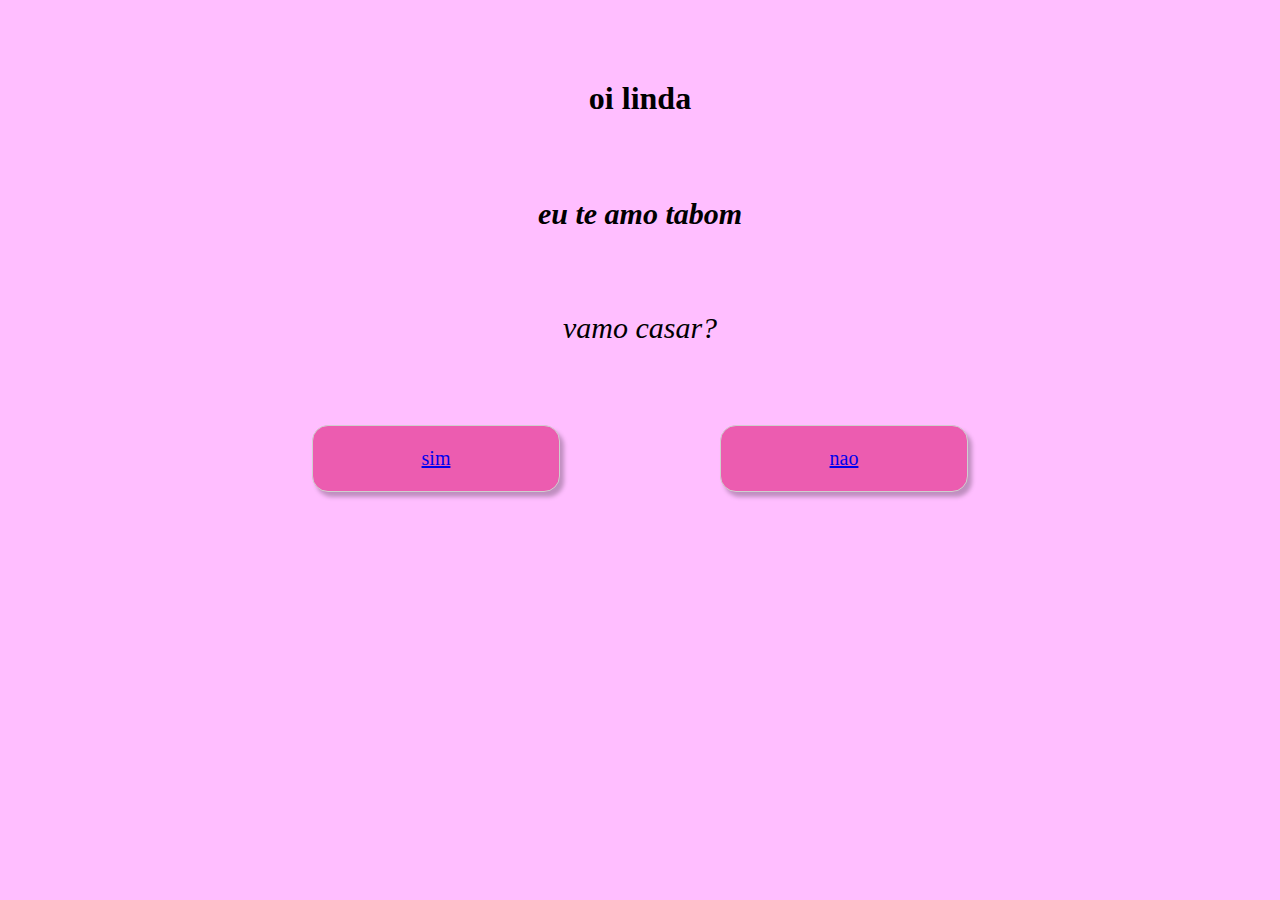
<file: index.html>
<!DOCTYPE html>
<html lang="en">
<head>
    <meta charset="UTF-8">
    <meta name="viewport" content="width=device-width, initial-scale=1.0">
    <title>Oi linda</title>
    <link rel="stylesheet" href="./css/teste.css">
</head>
<body>
    <h1 class="inicio">oi linda</h1>
    <h2 class="teamo">eu te amo tabom</h2>
    <p class="pergunta">vamo casar?</p>
    
    <div class="botaoseparado">
    <button class="btn"><a href="sim.html">sim</a></button>
    <button class="btn" ><a href="index.html">nao </a></button>
    
</div>
<a href=""></a>
</body>
</html>
</file>
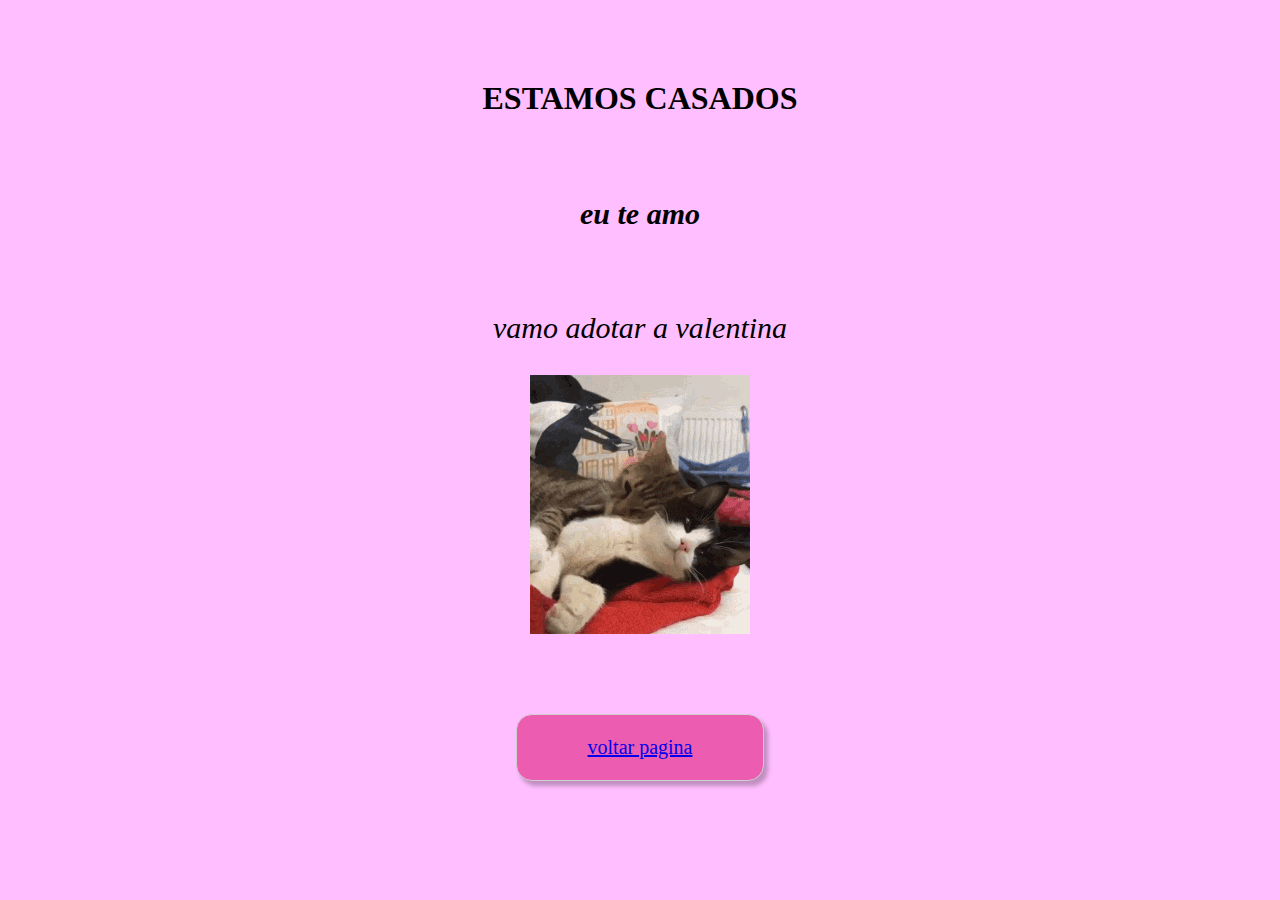
<file: sim.html>
<!DOCTYPE html>
<html lang="en">
<head>
    <meta charset="UTF-8">
    <meta name="viewport" content="width=device-width, initial-scale=1.0">
    <title>CASAMENTO AGORA</title>
    <link rel="stylesheet" href="./css/sim.css">
</head>
<body>
    <h1 class="inicio">ESTAMOS CASADOS</h1>
    <h2 class="teamo">eu te amo</h2>
    <p class="pergunta">vamo adotar a valentina</p>
    
</div>

    <div class="gato">
    <img src="./img/8e9be9c70f720fa05ea0c7f39fed3cf9.gif" alt="gifdegato">
    </div>
    
    <div class="botaoseparado">
        <button class="btn"><a href="index.html">voltar pagina </a></button> 
    </div>
   
   
</body>
</html>
</file>
<file: css/teste.css>
body{
    background-color: rgb(255, 190, 255);
}

.inicio{
    display: flex;
    flex-direction: column;
    align-items: center;
    gap: 1rem;
    margin-top: 5rem;

}

.teamo{
    font-size: 30px;
    font-style: oblique;
    color: black;
    display: flex;
    flex-direction: column;
    align-items: center;
    gap: 1rem;
    margin-top: 5rem;
}

.pergunta{
    display: flex;
    flex-direction: column;
    align-items: center;
    gap: 1rem;
    margin-top: 5rem;
    color: black;
    font-size: 30px;
    font-style: oblique;
}

.botaoseparado {
    display: flex;
    justify-content: center;
    align-items: center;
    gap: 10rem;
    margin-top: 5rem;
}

.btn{
    background-color: #ec5cb0;
    box-shadow: 4px 5px 4px rgba(0, 0, 0, 0.25);
    border-radius: 1rem;
    font-family: "Brush Script MT", cursive;
    font-weight: 400;
    font-size: 20px;
    color: #cfcfcf;
    width: 248px;
    height: 67px;
    transition: all 0.8s ease;
    cursor: pointer;
    border: 1.4px solid;
    display: flex;
    justify-content: center;
    align-items: center;
}
</file>
<file: css/sim.css>
body{
    background-color: rgb(255, 190, 255);
}

.inicio{
    display: flex;
    flex-direction: column;
    align-items: center;
    gap: 1rem;
    margin-top: 5rem;

}

.teamo{
    font-size: 30px;
    font-style: oblique;
    color: black;
    display: flex;
    flex-direction: column;
    align-items: center;
    gap: 1rem;
    margin-top: 5rem;
}

.pergunta{
    display: flex;
    flex-direction: column;
    align-items: center;
    gap: 1rem;
    margin-top: 5rem;
    color: black;
    font-size: 30px;
    font-style: oblique;
}

.botaoseparado {
    display: flex;
    justify-content: center;
    align-items: center;
    gap: 10rem;
    margin-top: 5rem;
}

.btn{
    background-color: #ec5cb0;
    box-shadow: 4px 5px 4px rgba(0, 0, 0, 0.25);
    border-radius: 1rem;
    font-family: 'Brush Script MT', cursive;
    font-weight: 400;
    font-size: 20px;
    color: #cfcfcf;
    width: 248px;
    height: 67px;
    transition: all 0.8s ease;
    cursor: pointer;
    border: 1.4px solid;
    display: flex;
    justify-content: center;
    align-items: center;
}

.gato{
    display: flex;
    justify-content: center;
    align-items: center;
    max-width: 100%;
    height: auto;
}
</file>
